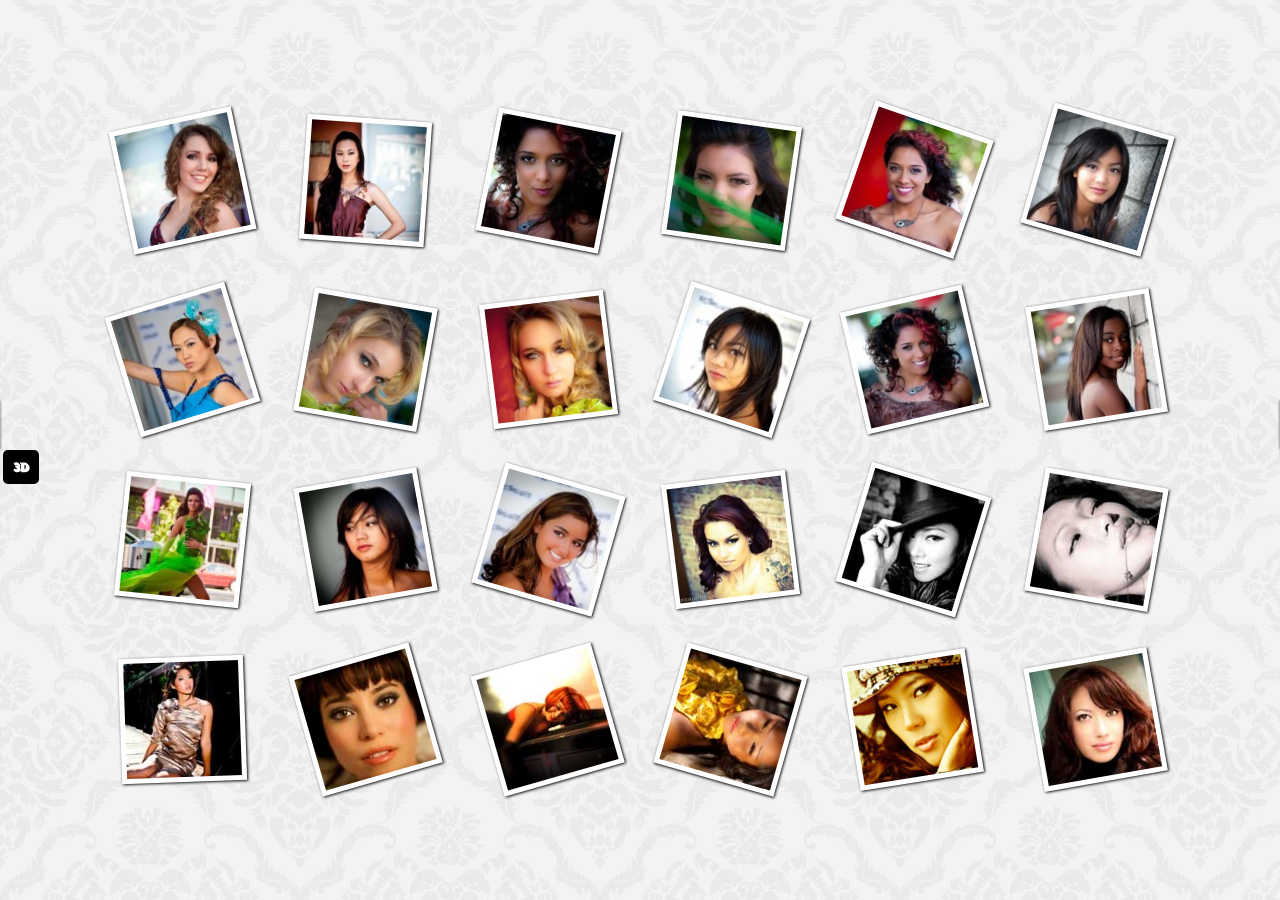
<file: index.html>
<!DOCTYPE html PUBLIC "-//W3C//DTD XHTML 1.0 Strict//EN" "http://www.w3.org/TR/xhtml1/DTD/xhtml1-strict.dtd">
<html>
    <head>
        <title>我的相册</title>
        <meta http-equiv="Content-Type" content="text/html; charset=UTF-8"/>
        
        <meta content="width=device-width, initial-scale=1.0, maximum-scale=1.0, user-scalable=0" name="viewport" />
	    <meta content="yes" name="apple-mobile-web-app-capable">
	    <meta content="black" name="apple-mobile-web-app-status-bar-style">
	    <meta content="telephone=no" name="format-detection">
	    <meta content="yes" name="apple-touch-fullscreen">
		<link rel="stylesheet" href="css/common.css" />
        <link rel="stylesheet" href="css/albumPc.css" type="text/css" media="screen"/>
        <link rel="stylesheet" href="css/index.css" />
		<script src="js/cufon-yui.js" type="text/javascript"></script>
		<script src="js/ChunkFive_400.font.js" type="text/javascript"></script>
		<script type="text/javascript">
			Cufon.replace('h1',{ textShadow: '1px 1px #fff'});
			Cufon.replace('.description',{ textShadow: '1px 1px #fff'});
			Cufon.replace('a',{ textShadow: '1px 1px #fff', hover : true});
		</script>
       
    </head>

    <body>
		<div id="im_wrapper" class="im_wrapper">
			<div style="background-position:0px 0px;"><img src="images/thumbs/1.jpg" alt="" /></div>
			<div style="background-position:-125px 0px;"><img src="images/thumbs/2.jpg" alt="" /></div>
			<div style="background-position:-250px 0px;"><img src="images/thumbs/3.jpg" alt="" /></div>
			<div style="background-position:-375px 0px;"><img src="images/thumbs/4.jpg" alt="" /></div>
			<div style="background-position:-500px 0px;"><img src="images/thumbs/5.jpg" alt="" /></div>
			<div style="background-position:-625px 0px;"><img src="images/thumbs/6.jpg" alt="" /></div>

			<div style="background-position:0px -125px;"><img src="images/thumbs/7.jpg" alt="" /></div>
			<div style="background-position:-125px -125px;"><img src="images/thumbs/8.jpg" alt="" /></div>
			<div style="background-position:-250px -125px;"><img src="images/thumbs/9.jpg" alt="" /></div>
			<div style="background-position:-375px -125px;"><img src="images/thumbs/10.jpg" alt="" /></div>
			<div style="background-position:-500px -125px;"><img src="images/thumbs/11.jpg" alt="" /></div>
			<div style="background-position:-625px -125px;"><img src="images/thumbs/12.jpg" alt="" /></div>

			<div style="background-position:0px -250px;"><img src="images/thumbs/13.jpg" alt="" /></div>
			<div style="background-position:-125px -250px;"><img src="images/thumbs/14.jpg" alt="" /></div>
			<div style="background-position:-250px -250px;"><img src="images/thumbs/15.jpg" alt="" /></div>
			<div style="background-position:-375px -250px;"><img src="images/thumbs/16.jpg" alt="" /></div>
			<div style="background-position:-500px -250px;"><img src="images/thumbs/17.jpg" alt="" /></div>
			<div style="background-position:-625px -250px;"><img src="images/thumbs/18.jpg" alt="" /></div>

			<div style="background-position:0px -375px;"><img src="images/thumbs/19.jpg" alt="" /></div>
			<div style="background-position:-125px -375px;"><img src="images/thumbs/20.jpg" alt="" /></div>
			<div style="background-position:-250px -375px;"><img src="images/thumbs/21.jpg" alt="" /></div>
			<div style="background-position:-375px -375px;"><img src="images/thumbs/22.jpg" alt="" /></div>
			<div style="background-position:-500px -375px;"><img src="images/thumbs/23.jpg" alt="" /></div>
			<div style="background-position:-625px -375px;"><img src="images/thumbs/24.jpg" alt="" /></div>
		</div>
		<div id="im_loading" class="im_loading"></div>
		<div id="im_next" class="im_next"></div>
		<div id="im_prev" class="im_prev"></div>
        <div>
		</div>
		
		<a href="3Dgallery/index.html"><p class="check3D fixed">查看3D画廊</p></a>
		
		

        <!-- The JavaScript -->
        <script type="text/javascript" src="js/jquery.min.js"></script>
		<script src="js/jquery.transform-0.9.1.min.js"></script>
		<script type="text/javascript">
			(function($,sr){

				var debounce = function (func, threshold, execAsap) {
					var timeout;
					return function debounced () {
						var obj = this, args = arguments;
						function delayed () {
							if (!execAsap)
								func.apply(obj, args);
							timeout = null;
						};
						if (timeout)
							clearTimeout(timeout);
						else if (execAsap)
							func.apply(obj, args);
						timeout = setTimeout(delayed, threshold || 100);
					};
				}
				//smartresize
				jQuery.fn[sr] = function(fn){  return fn ? this.bind('resize', debounce(fn)) : this.trigger(sr); };
			})(jQuery,'smartresize');
		</script>
        <script type="text/javascript">	
            $(function() {
				//check if the user made the
				//mistake to open it with IE
				var ie 			= false;
				if ($.browser.msie)
					ie = true;
				//flag to control the click event
				var flg_click	= true;
				//the wrapper
                var $im_wrapper	= $('#im_wrapper');
				//the thumbs
				var $thumbs		= $im_wrapper.children('div');
				//all the images
				var $thumb_imgs = $thumbs.find('img');
				//number of images
				var nmb_thumbs	= $thumbs.length;
				//image loading status
				var $im_loading	= $('#im_loading');
				//the next and previous buttons
				var $im_next	= $('#im_next');
				var $im_prev	= $('#im_prev');
				//number of thumbs per line
				var per_line	= 6;
				//number of thumbs per column
				var per_col		= Math.ceil(nmb_thumbs/per_line)
				//index of the current thumb
				var current		= -1;
				//mode = grid | single
				var mode		= 'grid';
				//an array with the positions of the thumbs
				//we will use it for the navigation in single mode
				var positionsArray = [];
				for(var i = 0; i < nmb_thumbs; ++i)
					positionsArray[i]=i;
				
				
				//preload all the images
				$im_loading.show();
				var loaded		= 0;
				$thumb_imgs.each(function(){
					var $this = $(this);
					$('<img/>').load(function(){
						++loaded;
						if(loaded == nmb_thumbs*2)
							start();
					}).attr('src',$this.attr('src'));
					$('<img/>').load(function(){
						++loaded;
						if(loaded == nmb_thumbs*2)
							start();
					}).attr('src',$this.attr('src').replace('/thumbs',''));
				});
				
				//starts the animation
				function start(){
					$im_loading.hide();
					//disperse the thumbs in a grid
					disperse();
				}
				
				//disperses the thumbs in a grid based on windows dimentions
				function disperse(){
					if(!flg_click) return;
					setflag();
					mode			= 'grid';
					//center point for first thumb along the width of the window
					var spaces_w 	= $(window).width()/(per_line + 1);
					//center point for first thumb along the height of the window
					var spaces_h 	= $(window).height()/(per_col + 1);
					//let's disperse the thumbs equally on the page
					$thumbs.each(function(i){
						var $thumb 	= $(this);
						//calculate left and top for each thumb,
						//considering how many we want per line
						var left	= spaces_w*((i%per_line)+1) - $thumb.width()/2;
						var top		= spaces_h*(Math.ceil((i+1)/per_line)) - $thumb.height()/2;
						//lets give a random degree to each thumb
						var r 		= Math.floor(Math.random()*41)-20;
						/*
						now we animate the thumb to its final positions;
						we also fade in its image, animate it to 115x115,
						and remove any background image	of the thumb - this
						is not relevant for the first time we call disperse,
						but when changing from single to grid mode
						 */
						if(ie)
							var param = {
								'left'		: left + 'px',
								'top'		: top + 'px'
							};
						else
							var param = {
								'left'		: left + 'px',
								'top'		: top + 'px',
								'rotate'	: r + 'deg'
							};
						$thumb.stop()
						.animate(param,700,function(){
							if(i==nmb_thumbs-1)
								setflag();
						})
						.find('img')
						.fadeIn(700,function(){
							$thumb.css({
								'background-image'	: 'none'
							});
							$(this).animate({
								'width'		: '115px',
								'height'	: '115px',
								'marginTop'	: '5px',
								'marginLeft': '5px'
							},150);
						});
					});
				}
				
				//controls if we can click on the thumbs or not
				//if theres an animation in progress
				//we don't want the user to be able to click
				function setflag(){
					flg_click = !flg_click
				}
				
				/*
				when we click on a thumb, we want to merge them
				and show the full image that was clicked.
				we need to animate the thumbs positions in order
				to center the final image in the screen. The
				image itself is the background image that each thumb
				will have (different background positions)
				If we are currently seeing the single image,
				then we want to disperse the thumbs again,
				and with this, showing the thumbs images.
				 */
				$thumbs.bind('click',function(){
					if(!flg_click) return;
					setflag();
					
					var $this 		= $(this);
					current 		= $this.index();
					
					if(mode	== 'grid'){
						mode			= 'single';
						//the source of the full image
						var image_src	= $this.find('img').attr('src').replace('/thumbs','');
						
						$thumbs.each(function(i){
							var $thumb 	= $(this);
							var $image 	= $thumb.find('img');
							//first we animate the thumb image
							//to fill the thumbs dimentions
							$image.stop().animate({
								'width'		: '100%',
								'height'	: '100%',
								'marginTop'	: '0px',
								'marginLeft': '0px'
							},150,function(){
								//calculate the dimentions of the full image
								var f_w	= per_line * 125;
								var f_h	= per_col * 125;
								var f_l = $(window).width()/2 - f_w/2
								var f_t = $(window).height()/2 - f_h/2
								/*
								set the background image for the thumb
								and animate the thumbs postions and rotation
								 */
								if(ie)
									var param = {
										'left'	: f_l + (i%per_line)*125 + 'px',
										'top'	: f_t + Math.floor(i/per_line)*125 + 'px'
									};
								else
									var param = {
										'rotate': '0deg',
										'left'	: f_l + (i%per_line)*125 + 'px',
										'top'	: f_t + Math.floor(i/per_line)*125 + 'px'
									};
								$thumb.css({
									'background-image'	: 'url('+image_src+')'
								}).stop()
								.animate(param,1200,function(){
									//insert navigation for the single mode
									if(i==nmb_thumbs-1){
										addNavigation();
										setflag();
									}
								});
								//fade out the thumb's image
								$image.fadeOut(700);
							});
						});
					}
					else{
						setflag();
						//remove navigation
						removeNavigation();
						//if we are on single mode then disperse the thumbs
						disperse();
					}
				});
				
				//removes the navigation buttons
				function removeNavigation(){
					$im_next.stop().animate({'right':'-50px'},300);
					$im_prev.stop().animate({'left':'-50px'},300);
				}
				
				//add the navigation buttons
				function addNavigation(){
					$im_next.stop().animate({'right':'0px'},300);
					$im_prev.stop().animate({'left':'0px'},300);
				}
				
				//User clicks next button (single mode)
				$im_next.bind('click',function(){
					if(!flg_click) return;
					setflag();
					
					++current;
					var $next_thumb	= $im_wrapper.children('div:nth-child('+(current+1)+')');
					if($next_thumb.length>0){
						var image_src	= $next_thumb.find('img').attr('src').replace('/thumbs','');
						var arr 		= Array.shuffle(positionsArray.slice(0));
						$thumbs.each(function(i){
							//we want to change each divs background image
							//on a different point of time
							var t = $(this);
							setTimeout(function(){
								t.css({
									'background-image'	: 'url('+image_src+')'
								});
								if(i == nmb_thumbs-1)
									setflag();
							},arr.shift()*20);
						});
					}
					else{
						setflag();
						--current;
						return;
					}
				});
				
				//User clicks prev button (single mode)
				$im_prev.bind('click',function(){
					if(!flg_click) return;
					setflag();
					--current;
					var $prev_thumb	= $im_wrapper.children('div:nth-child('+(current+1)+')');
					if($prev_thumb.length>0){
						var image_src	= $prev_thumb.find('img').attr('src').replace('/thumbs','');
						var arr 		= Array.shuffle(positionsArray.slice(0));
						$thumbs.each(function(i){
							var t = $(this);
							setTimeout(function(){
								t.css({
									'background-image'	: 'url('+image_src+')'
								});
								if(i == nmb_thumbs-1)
									setflag();
							},arr.shift()*20);
						});
					}
					else{
						setflag();
						++current;
						return;
					}
				});
				
				//on windows resize call the disperse function
				$(window).smartresize(function(){
					removeNavigation()
					disperse();
				});
				
				//function to shuffle an array
				Array.shuffle = function( array ){
					for(
					var j, x, i = array.length; i;
					j = parseInt(Math.random() * i),
					x = array[--i], array[i] = array[j], array[j] = x
				);
					return array;
				};
            });
        </script>
    </body>
</html>
</file>
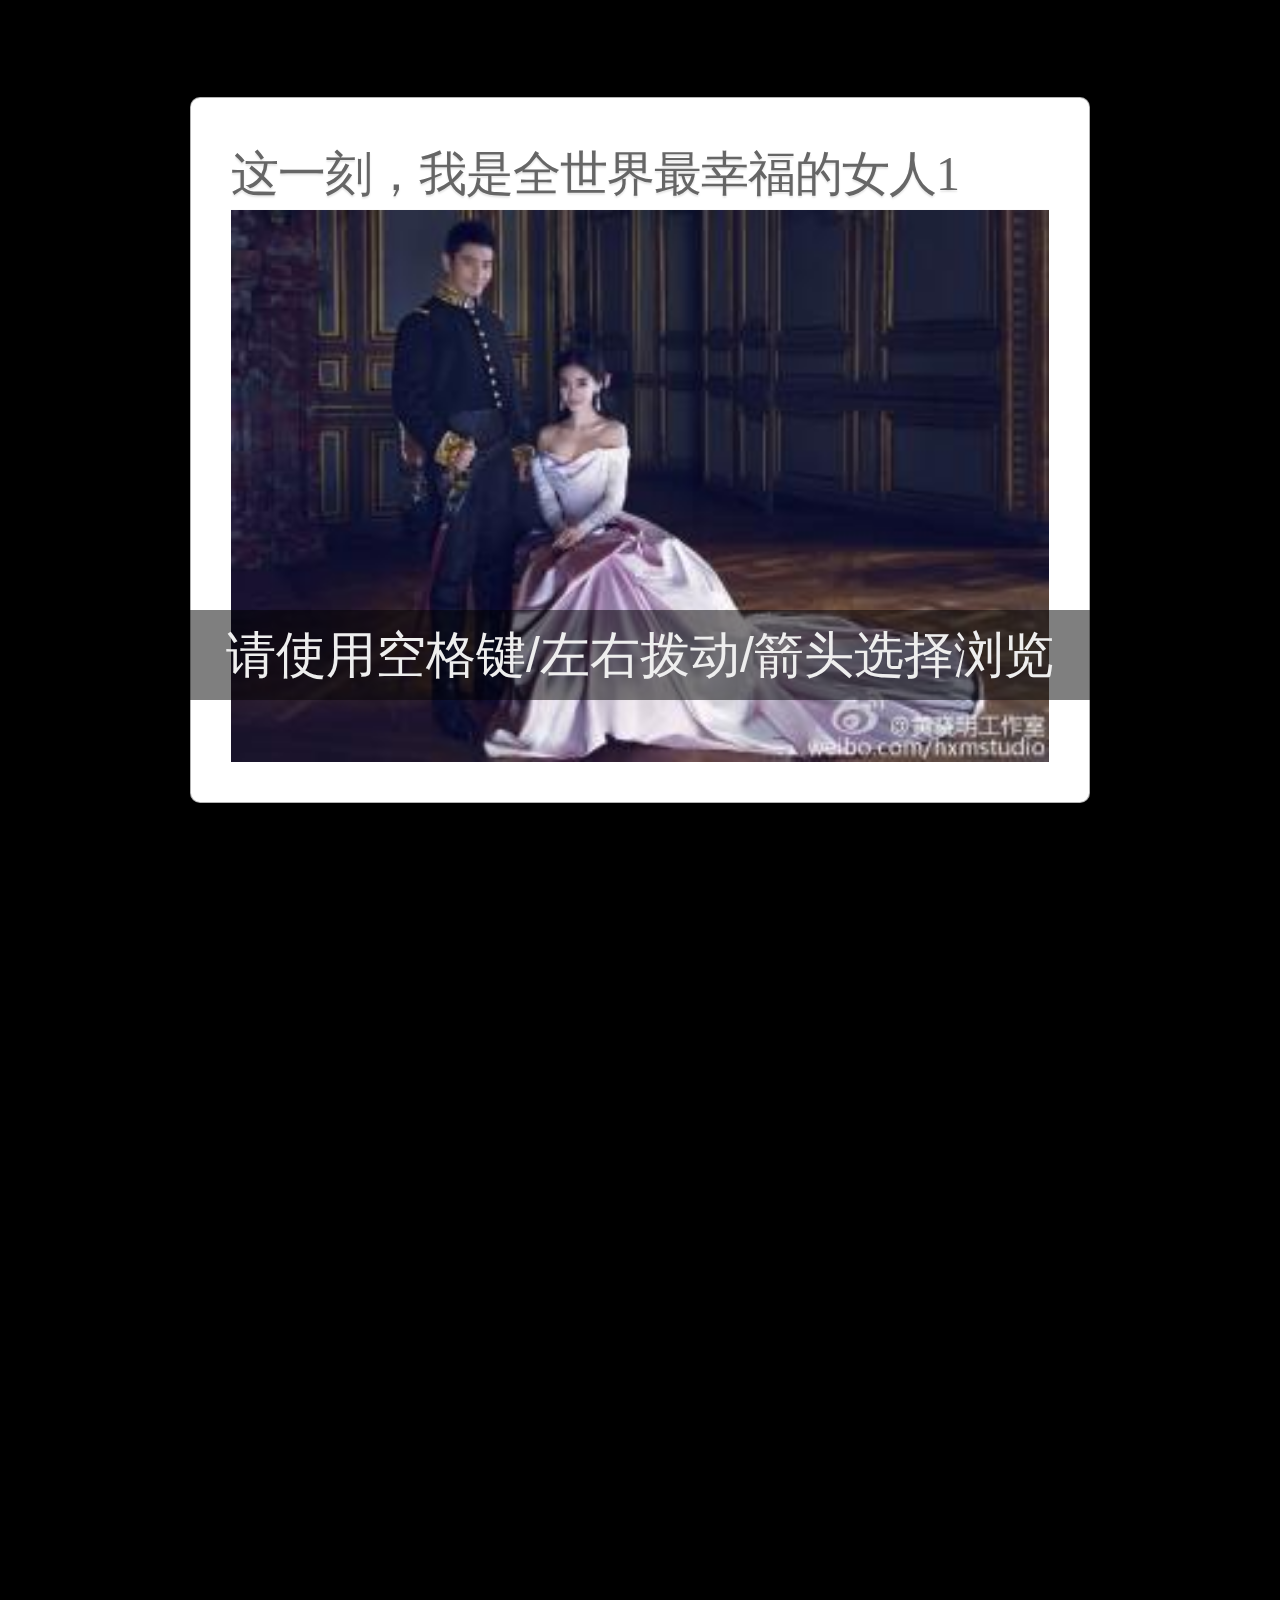
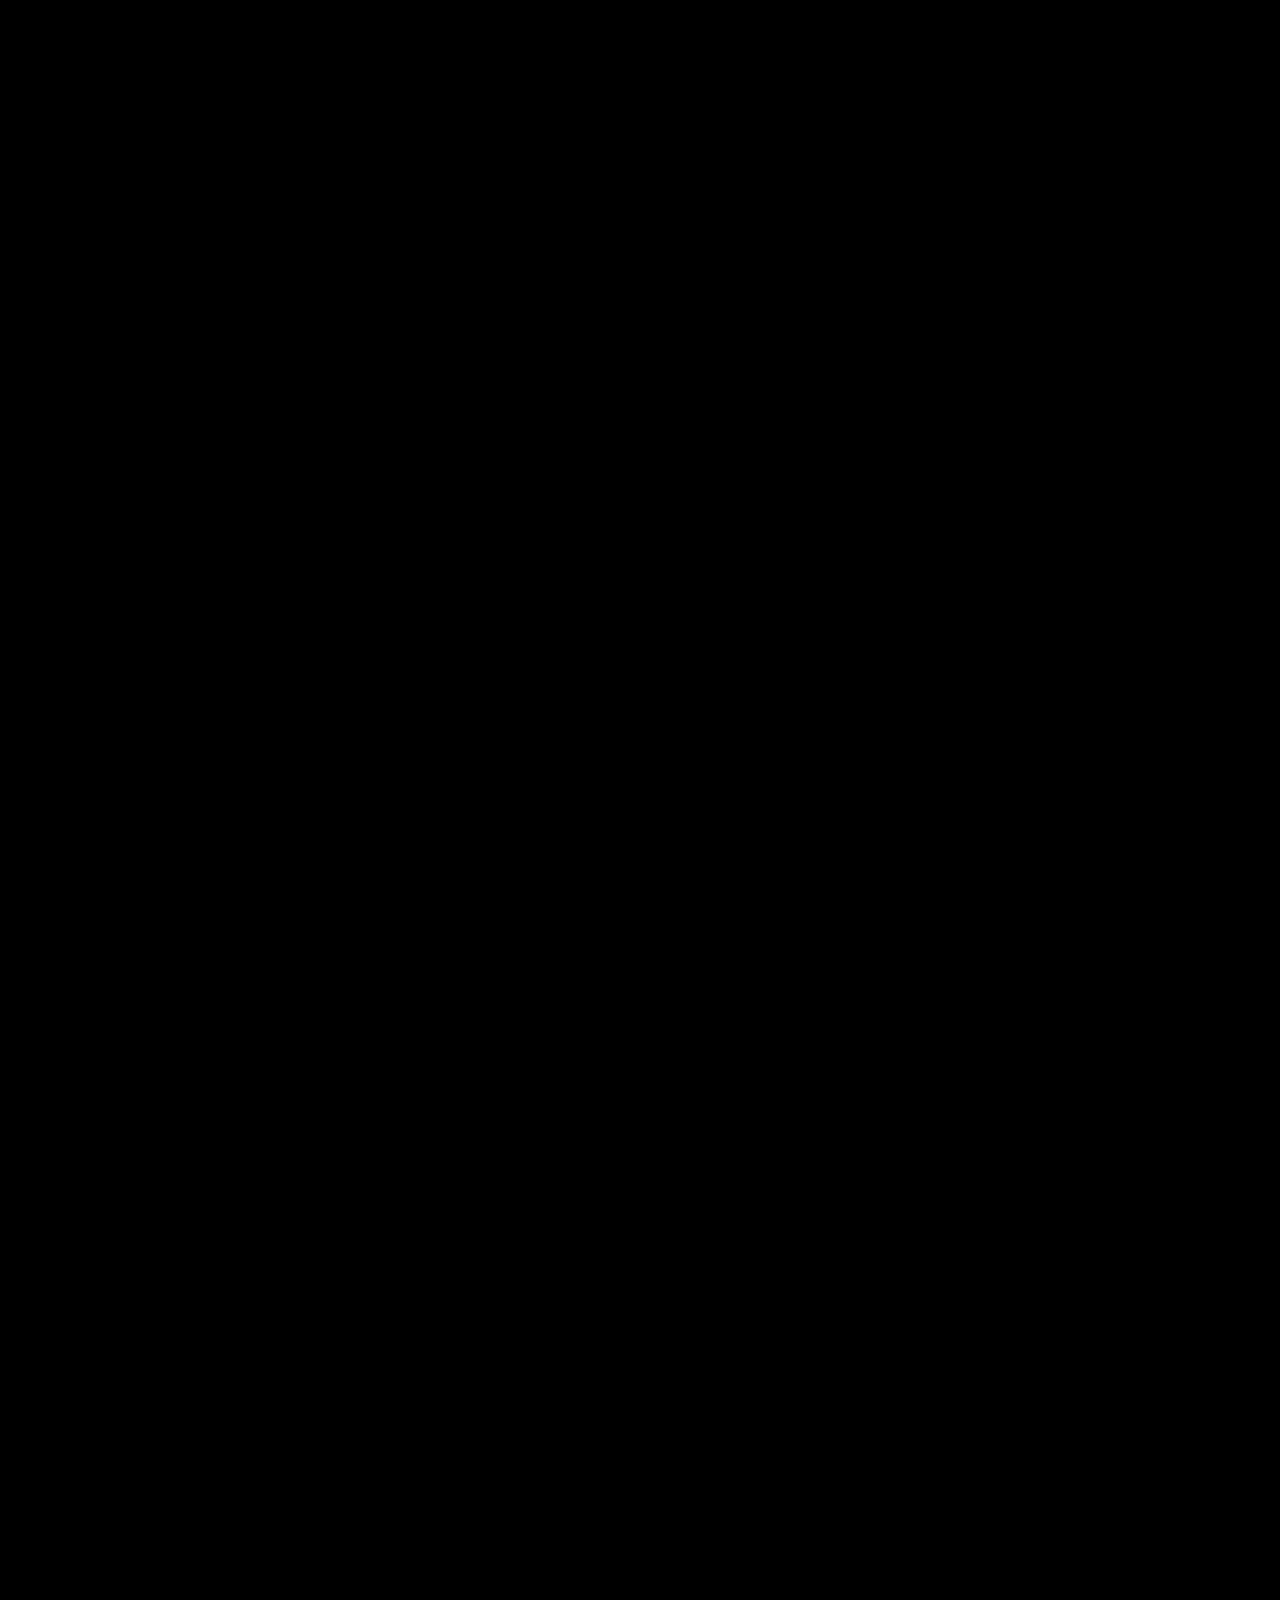
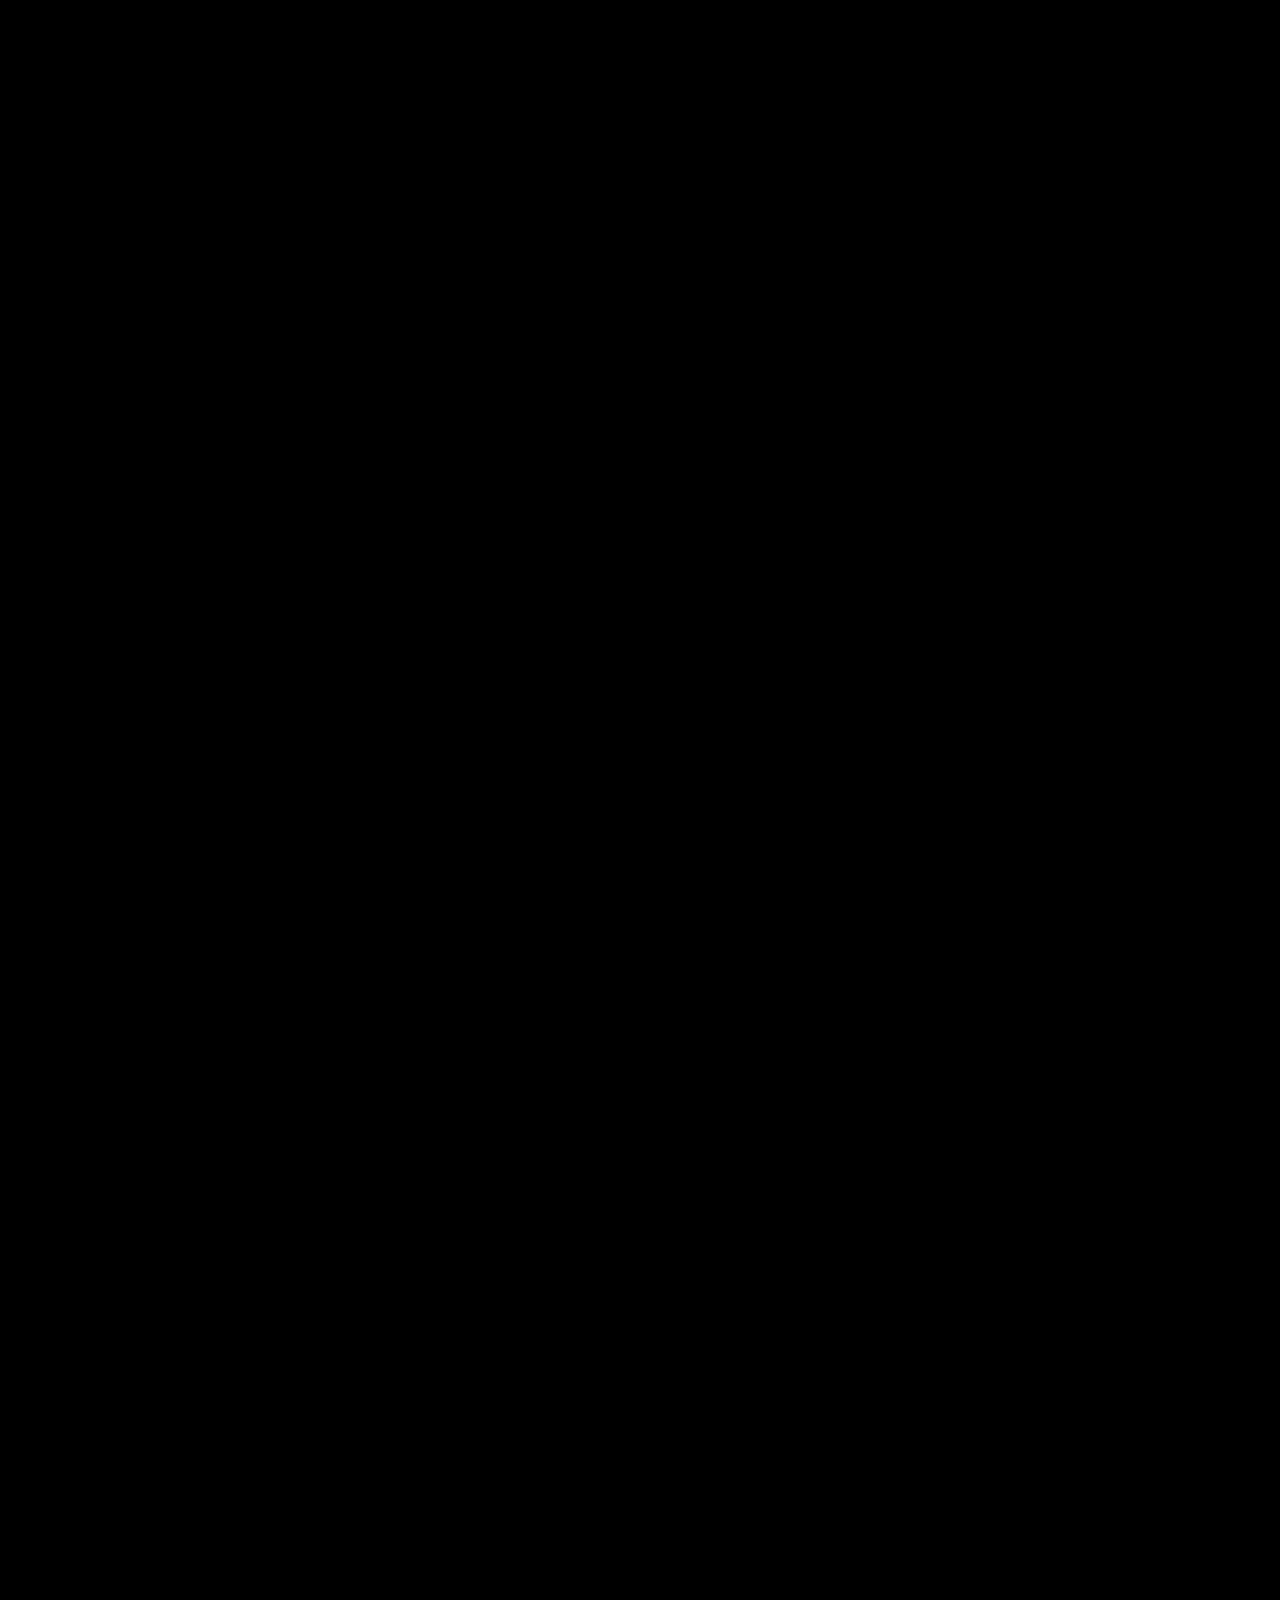
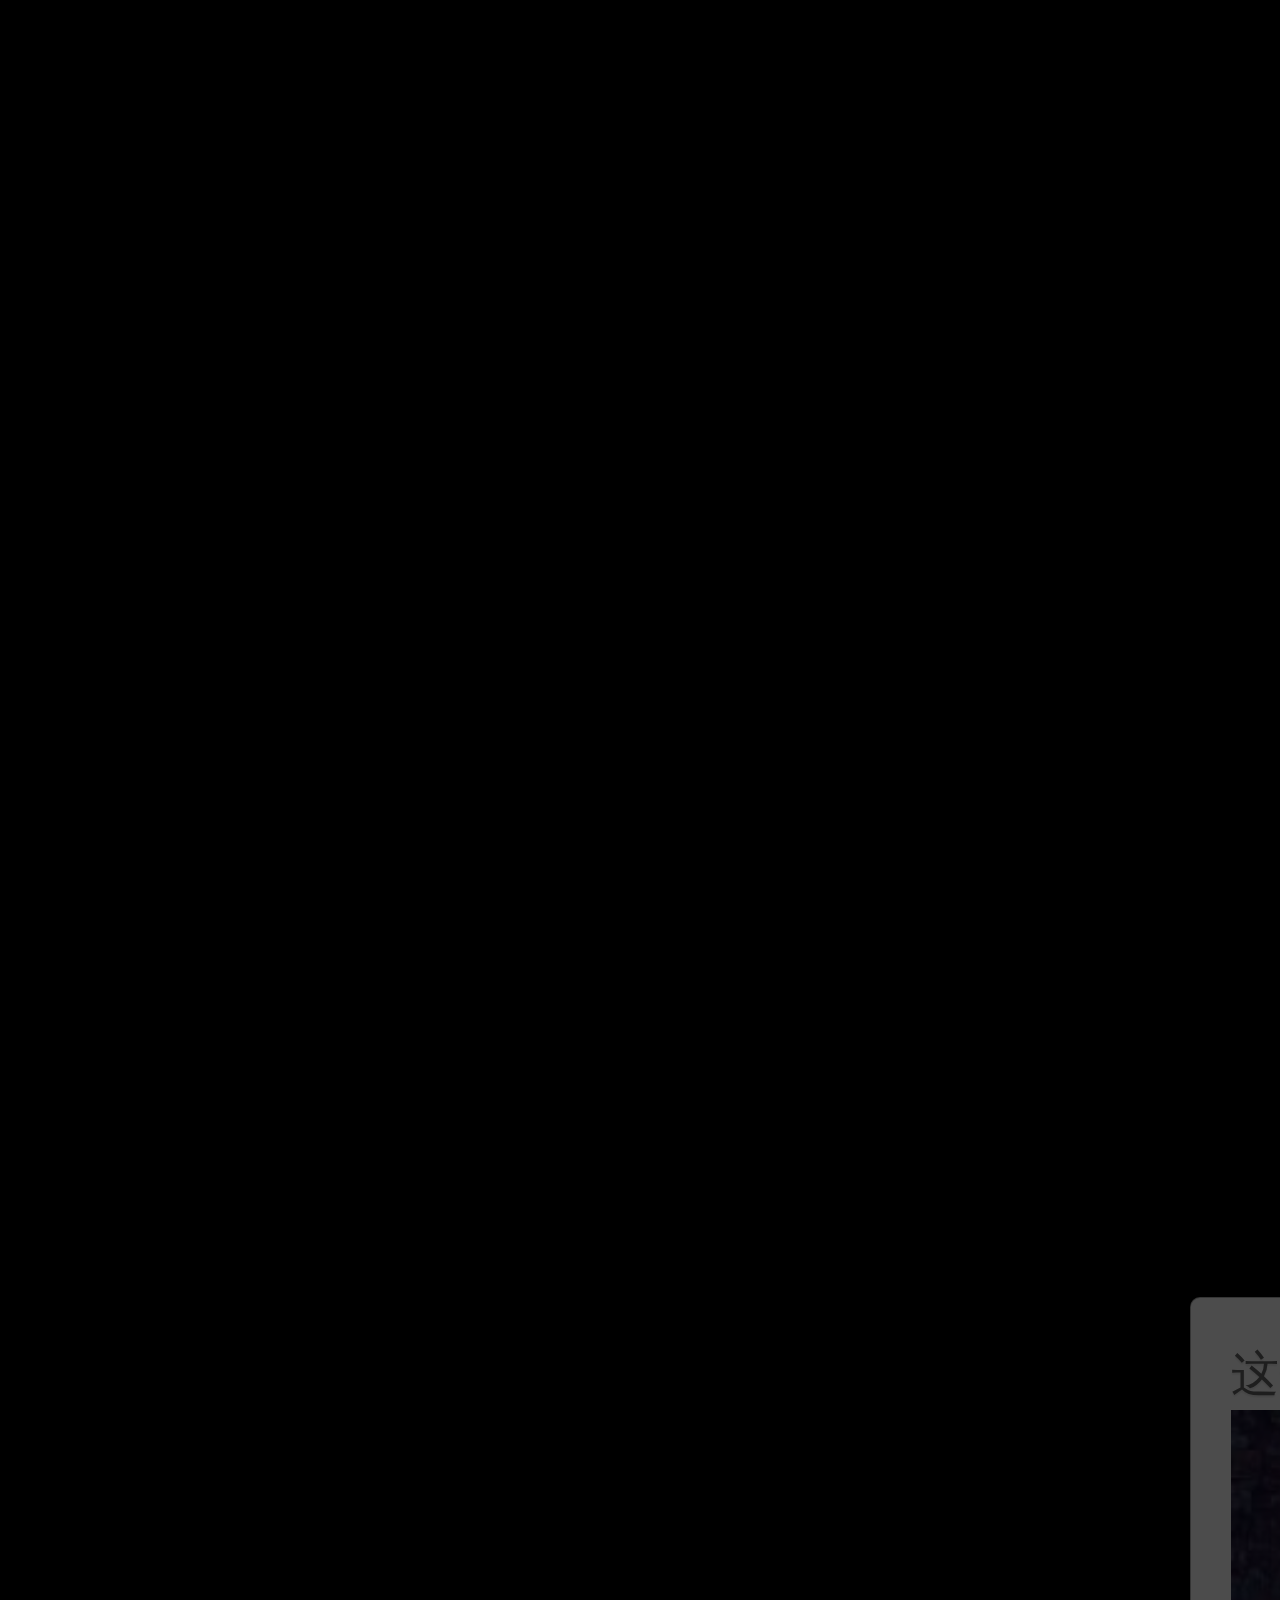
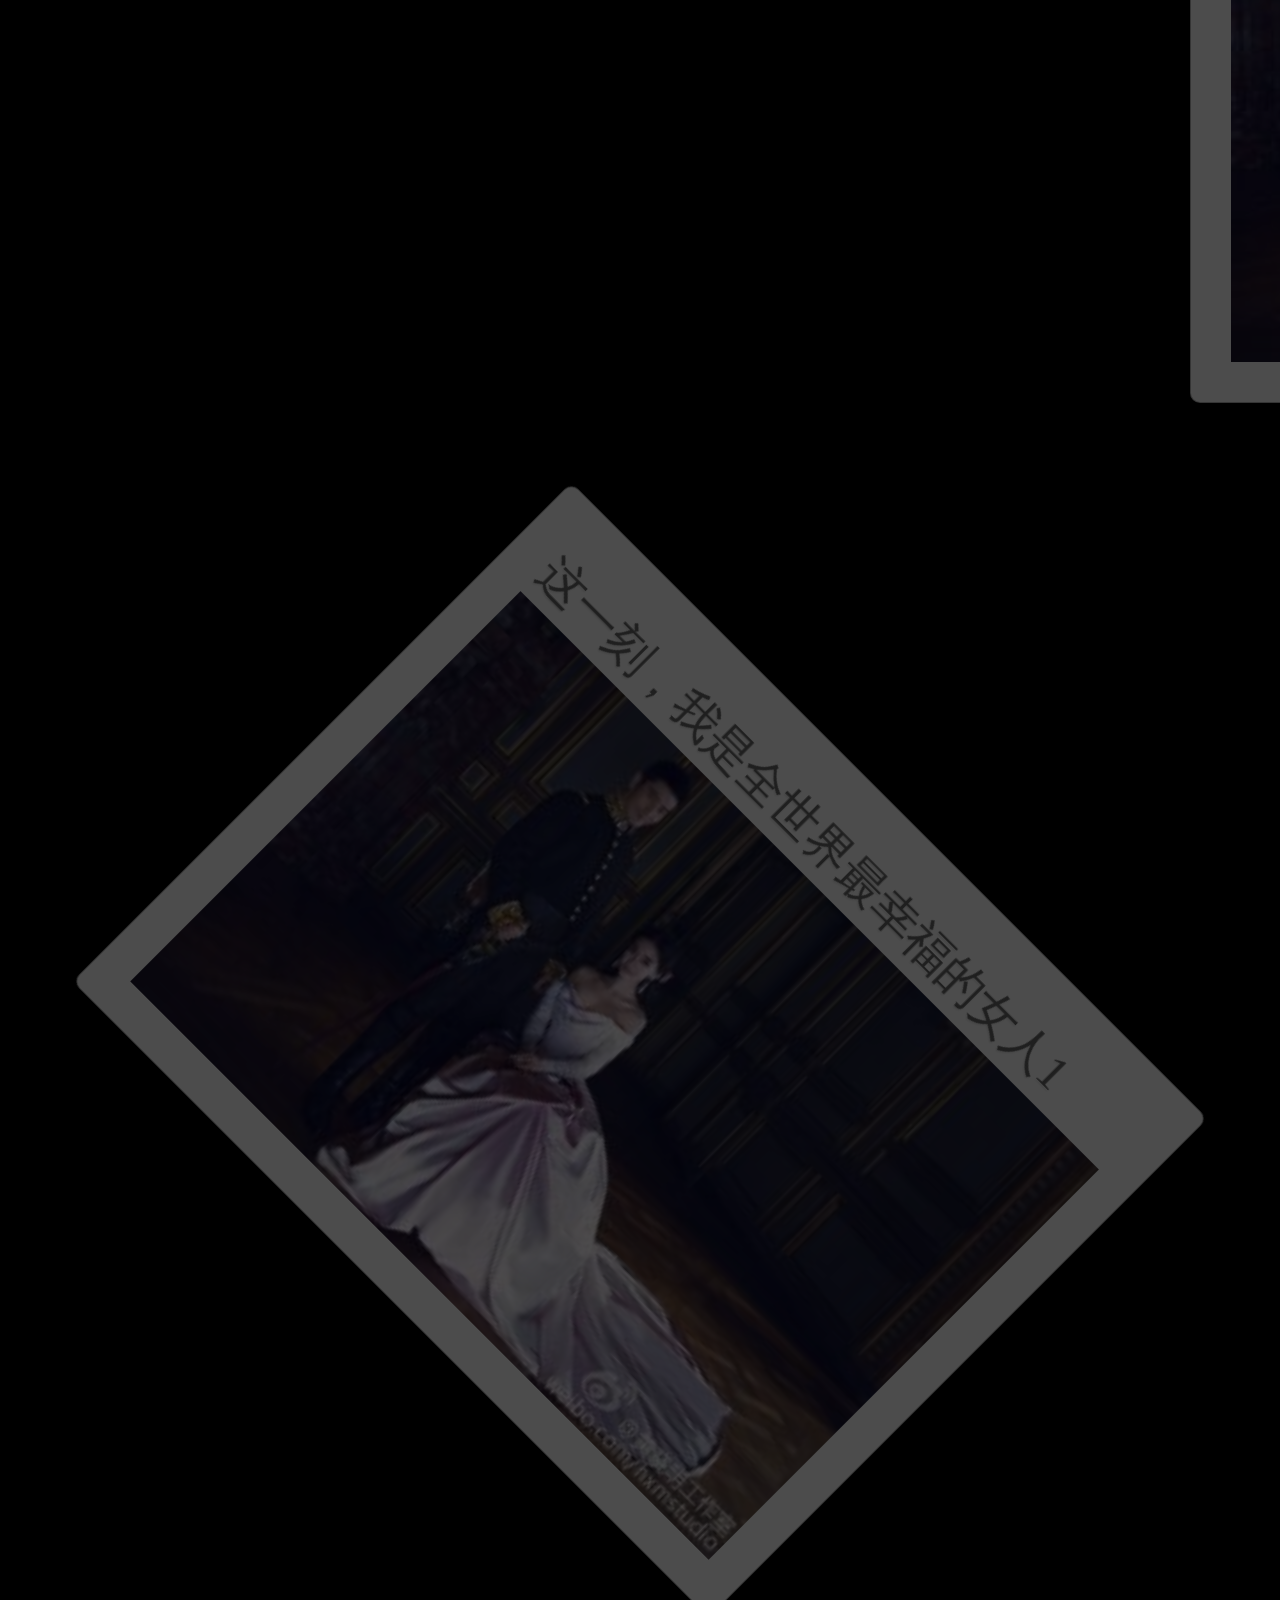
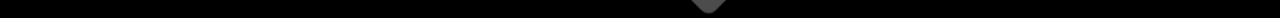
<file: albumn/index.html>
<!doctype html>


<html lang="en">
<head>
    <meta charset="utf-8" />
    <meta name="viewport" content="width=1024" />
    <meta name="apple-mobile-web-app-capable" content="yes" />
    <title>impress.js | presentation tool based on the power of CSS3 transforms and transitions in modern browsers | by Bartek Szopka @bartaz</title>
    
    <meta name="description" content="impress.js is a presentation tool based on the power of CSS3 transforms and transitions in modern browsers and inspired by the idea behind prezi.com." />
    <meta name="author" content="Bartek Szopka" />
 
 
   <link rel="stylesheet" href="css/common.css" />
    <link rel="stylesheet" href="css/index.css" />
    <link href="css/impress-demo.css" rel="stylesheet" />
    
    <link rel="shortcut icon" href="favicon.png" />
    <link rel="apple-touch-icon" href="apple-touch-icon.png" />
</head>

 

<body>
<div class="impress-not-supported">
 

 
<div class="fallback-message f24">
    <p>您的浏览器不支持 <b>最新的炫酷效果</b> </p>
    <p>为了您有更好的用户体验，请使用<b>谷歌浏览器</b>, <b>苹果浏览器</b> 或者<b>火狐浏览器</b></p>
     
</div>

<div id="impress">
	
  <div id="bored" class="step albumnBox" data-x = "0" data-y="0"    > 
  		<q>这一刻，我是全世界最幸福的女人1</q>
         <img src="images/3.jpg" />
  </div>
   <div   class="step albumnBox"  data-x = "1000" data-y="-1000" data-rotate-x="45"> 
  		<q>这一刻，我是全世界最幸福的女人1</q>
         <img src="images/3.jpg" />
  </div>
  <div   class="step albumnBox"  data-x = "2000" data-y="-2000" > 
  		<q>这一刻，我是全世界最幸福的女人1</q>
         <img src="images/3.jpg" />
  </div>
  <div   class="step albumnBox"  data-x = "3000" data-y="-2000" data-rotate-y="45" > 
  		<q>这一刻，我是全世界最幸福的女人1</q>
         <img src="images/3.jpg" />
  </div>
   <div   class="step albumnBox"  data-x = "4000" data-y="-1000" > 
  		<q>这一刻，我是全世界最幸福的女人1</q>
         <img src="images/3.jpg" />
  </div>
  <div class="step albumnBox"  data-x = "5000" data-y="0" data-z="1000" > 
  		<q>这一刻，我是全世界最幸福的女人1</q>
         <img src="images/3.jpg" />
  </div>
   <div   class="step albumnBox"  data-x = "6000" data-y="1000"  > 
  		<q>这一刻，我是全世界最幸福的女人1</q>
         <img src="images/3.jpg" />
  </div>
  <div   class="step albumnBox"  data-x = "5000" data-y="2000" data-x="90"> 
  		<q>这一刻，我是全世界最幸福的女人1</q>
         <img src="images/3.jpg" />
  </div>
  <div   class="step albumnBox"  data-x = "4000" data-y="3000" > 
  		<q>这一刻，我是全世界最幸福的女人1</q>
         <img src="images/3.jpg" />
  </div>
    <div   class="step albumnBox"  data-x = "3000" data-y="4000" data-x="-45" > 
  		<q>这一刻，我是全世界最幸福的女人1</q>
         <img src="images/3.jpg" />
  </div>
  <div   class="step albumnBox"  data-x = "2000" data-y="5000" data-z="3000"> 
  		<q>这一刻，我是全世界最幸福的女人1</q>
         <img src="images/3.jpg" />
  </div>
  <div   class="step albumnBox"  data-x = "1000" data-y="6000" data-y="-45"> 
  		<q>这一刻，我是全世界最幸福的女人1</q>
         <img src="images/3.jpg" />
  </div>
  <div   class="step albumnBox"  data-x = "0" data-y="7000" data-rotate-z="45" > 
  		<q>这一刻，我是全世界最幸福的女人1</q>
         <img src="images/3.jpg" />
  </div>
 
 <!--左边部分-->
   <div   class="step albumnBox"  data-x = "-1000" data-y="6000" data-z="200" > 
  		<q>这一刻，我是全世界最幸福的女人1</q>
         <img src="images/3.jpg" />
  </div>
 <div   class="step albumnBox"  data-x = "-2000" data-y="5000" > 
  		<q>这一刻，我是全世界最幸福的女人1</q>
         <img src="images/3.jpg" />
  </div>
  
   <div   class="step albumnBox"  data-x = "-3000" data-y="4000" data-z="400"  data-rotate="45"> 
  		<q>这一刻，我是全世界最幸福的女人1</q>
         <img src="images/3.jpg" />
  </div>
  <div   class="step albumnBox"  data-x = "-4000" data-y="3000" data-z="400"  data-rotate="90" > 
  		<q>这一刻，我是全世界最幸福的女人1</q>
         <img src="images/3.jpg" />
  </div>
  
   <div   class="step albumnBox"  data-x = "-5000" data-y="2000" data-z="400"  data-rotate="90" > 
  		<q>这一刻，我是全世界最幸福的女人1</q>
         <img src="images/3.jpg" />
  </div>
  <div   class="step albumnBox"  data-x = "-6000" data-y="1000" data-z="400" data-rotate-x="-45" > 
  		<q>这一刻，我是全世界最幸福的女人1</q>
         <img src="images/3.jpg" />
  </div>
    <div class="step albumnBox"  data-x = "-5000" data-y="0" data-rotate-y ="45" > 
  		<q>这一刻，我是全世界最幸福的女人1</q>
         <img src="images/3.jpg" />
  </div>
  
    <div   class="step albumnBox"  data-x = "-4000" data-y="-1000" data-z = "600" data-rotate-x="45" > 
  		<q>这一刻，我是全世界最幸福的女人1</q>
         <img src="images/3.jpg" />
  </div>
  <div   class="step albumnBox"  data-x = "-3000" data-y="-2000" data-z = "800" data-rotate-x="45"> 
  		<q>这一刻，我是全世界最幸福的女人1</q>
         <img src="images/3.jpg" />
  </div>
   <div   class="step albumnBox"  data-x = "-2000" data-y="-2000" data-z = "600" data-rotate-x="-45" > 
  		<q>这一刻，我是全世界最幸福的女人1</q>
         <img src="images/3.jpg" />
  </div>
  
  <div   class="step albumnBox"  data-x = "-1000" data-y="-1000" > 
  		<q>这一刻，我是全世界最幸福的女人1</q>
         <img src="images/3.jpg" />
  </div>
  
 
        
    
    <div id="overview" class="step" data-x="0" data-y="3000" data-scale="20">
    </div>

</div> 
<div class="hint">
    <p>请使用空格键/左右拨动/箭头选择浏览</p>
</div>
<script>
if ("ontouchstart" in document.documentElement) { 
    document.querySelector(".hint").innerHTML = "<p>点击屏幕左右两侧浏览</p>";
}
</script>


<script src="js/impress.js"></script>
<script>impress().init();</script>


</div>
</body>
</html>

<!--
    
    Now you know more or less everything you need to build your first impress.js presentation, but before
    you start...
    
    Oh, you've already cloned the code from GitHub?
    
    You have it open in text editor?
    
    Stop right there!
    
    That's not how you create awesome presentations. This is only a code. Implementation of the idea that
    first needs to grow in your mind.
    
    So if you want to build great presentation take a pencil and piece of paper. And turn off the computer.
    
    Sketch, draw and write. Brainstorm your ideas on a paper. Try to build a mind-map of what you'd like
    to present. It will get you closer and closer to the layout you'll build later with impress.js.
    
    Get back to the code only when you have your presentation ready on a paper. It doesn't make sense to do
    it earlier, because you'll only waste your time fighting with positioning of useless points.
    
    If you think I'm crazy, please put your hands on a book called "Presentation Zen". It's all about 
    creating awesome and engaging presentations.
    
    Think about it. 'Cause impress.js may not help you, if you have nothing interesting to say.
    
-->

<!--
    
    Are you still reading this?
    
    For real?
    
    I'm impressed! Feel free to let me know that you got that far (I'm @bartaz on Twitter), 'cause I'd like
    to congratulate you personally :)
    
    But you don't have to do it now. Take my advice and take some time off. Make yourself a cup of coffee, tea,
    or anything you like to drink. And raise a glass for me ;)
    
    Cheers!
    
-->
</file>
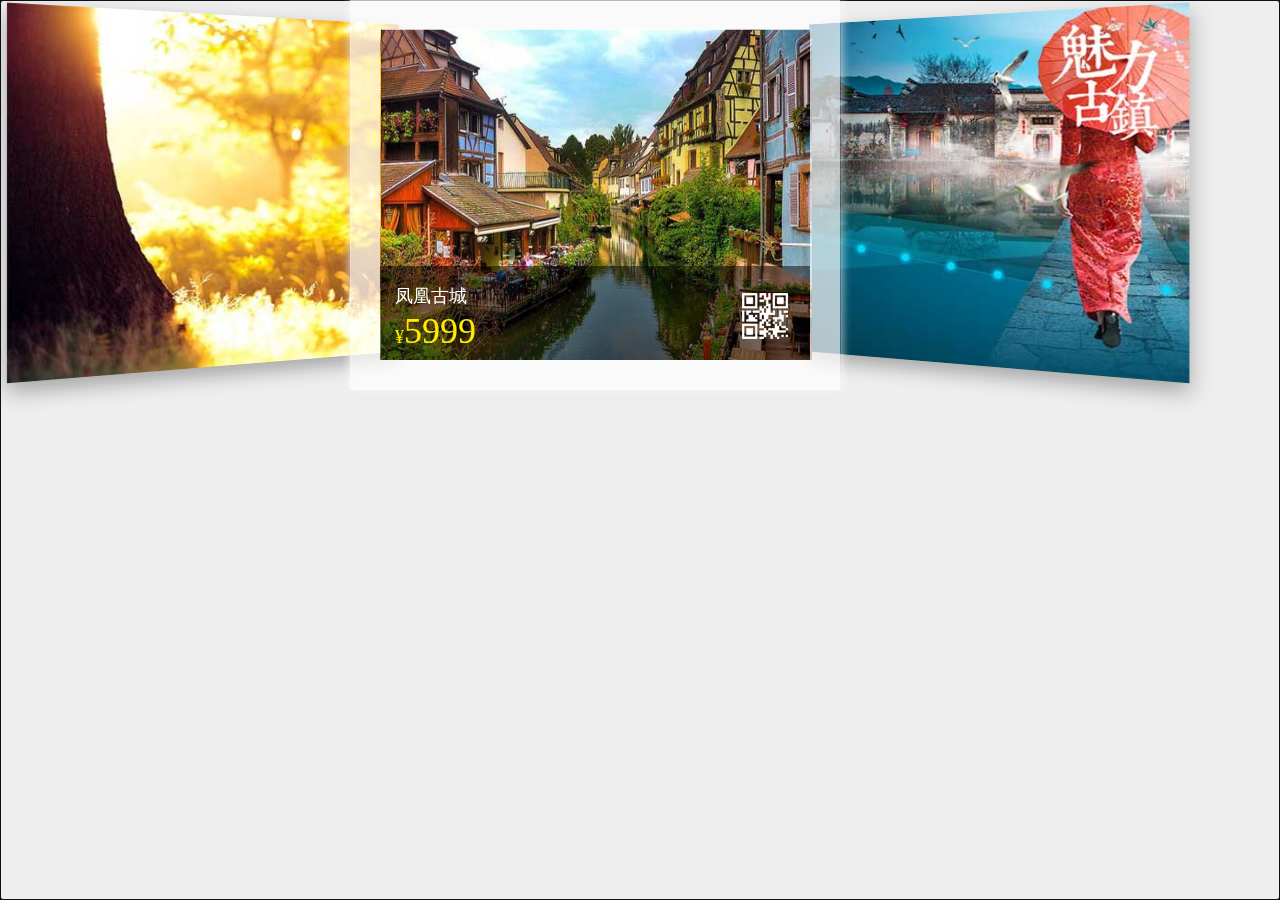
<file: plugins/3DswiperP/index.html>
<!DOCTYPE html>
<html>
<head lang="en">
<meta charset="UTF-8">
<title>jQuery手机端3D立体图片切换效果DEMO演示</title>
<link href="style/basic.css" rel="stylesheet" type="text/css">

<!--主要样式-->
<link href="style/hot.css" rel="stylesheet" type="text/css">

<script type="text/javascript" src="js/jquery.js"></script>
<script type="text/javascript" src="js/modernizr.custom.53451.js"></script>
<script type="text/javascript" src="js/jquery.gallery.js"></script>
<script type="text/javascript" src="js/jquery.mobile-1.3.2.min.js"></script>

</head>
<body>

    <!--3d相册开始-->
    <div class="hot_3dalbum">

        <div class="container">
            <section id="dgContainer" class="dg_container">
                <div class="dg_wrapper">
                    <a href="#">
                        <img src="images/1.jpg" alt="image01">
                        <!--<div></div>-->
                    </a>
                    <a href="#">
                        <img src="images/2.jpg" alt="image02">
                        <!--<div> </div>-->
                    </a>
                    <a href="#">
                        <img src="images/3.jpg" alt="image03">
                        <!--<div></div>-->
                    </a>                </div>
                <nav>
                    <span class="dg_prev">&nbsp;</span>
                    <span class="dg_next">&nbsp;</span>                </nav>
                <div class="float_layer">
                    <div class="dg_float">
                        <div class="dg_float_con">
                            <p>凤凰古城</p>

                            <p class="hot_price"><span>&yen;</span>5999</p>
                        </div>
                        <strong></strong>                    </div>
                    <div class="dg_float">
                        <div class="dg_float_con">
                            <p>江南小镇</p>

                            <p class="hot_price"><span>&yen;</span>6999</p>
                        </div>
                        <strong></strong>                    </div>
                    <div class="dg_float">
                        <div class="dg_float_con">
                            <p>落日余辉</p>

                            <p class="hot_price"><span>&yen;</span>2999</p>
                        </div>
                        <strong></strong>                    </div>
                </div>
            </section>
        </div>
    </div>
    <!--3d相册结束-->

<script type="text/javascript">

        $('#dgContainer').gallery({
            autoplay: true,
            interval: 3000
        });
</script>


</body>
</html>
</file>
<file: css/common.css>
/*初始化*/
html{overflow-y:scroll;}
body,div,dl,dt,dd,ul,li,h1,h2,h3,h4,h5,h6,p,pre,form,fieldset,legend,input,textarea,blockquote,img{padding:0;margin:0;}
   body{ font-family:sans-serif,"Helvetica Neue",Helvetica,STHeiTi;font-size: 24px;}
dl,ul,li{list-style:none;}
i {font-style: normal }
a {text-decoration: none;}
img{border:none; display:block;width:100%}
h1,h2,h3,h4,h5,h6{font-weight:normal;}
a,button,input,li,textarea,div {
   -webkit-tap-highlight-color: rgba(0,0,0,0);
   -webkit-tap-highlight-color: transparent; /* For some Androids */
}

.clearfix:after {clear: both;content: ".";visibility: hidden; display: block; height: 0; }
/*.clearfix{overflow:hidden;_zoom:1}*/
.rel {position: relative;}
.abs {position: absolute;}
.fixed {position: fixed;}
.t_c {text-align: center;}
.t_r {text-align: right;}
.t_l {text-align: left;}

.f12 {font-size:12px;}
.f13 {font-size: 13px;}
.f14 {font-size: 14px;}
.f15 {font-size: 15px;}
.f16 {font-size: 16px;}
.f18 {font-size: 18px;}
.f20 {font-size: 20px;}
.f23 {font-size: 23px;}
.f24 {font-size: 24px;}
.f27 {font-size: 27px;}
.f30 {font-size: 30px;}

/*背景颜色*/
.whitebg {background-color: #fff;}

.wrap {min-width: 320px;max-width: 920px;  }
.wid {width: 100%;}
.elipse {text-overflow: ellipsis; white-space: nowrap; overflow: hidden; }
/*多行超出省略  适用webkit内核*/
.elipse-muliline {text-overflow: ellipsis;  overflow: hidden; display: -webkit-box; -webkit-line-clamp: 2; -webkit-box-orient: vertical;}
.breakall {
   -ms-word-break: break-all;
   word-break: break-all;}
.center {margin: 0 auto;} /*水平居中*/
.centre {left: 0; right: 0; top: 0; bottom: 0; margin: auto; }  /*在绝对定位的情况下 中心*/
.fl {float: left;}
.fr {float: right;}
.fb {font-weight: bold;}
.disblock {display: block;}

.wrapper {min-width: 320px; max-width: 640px;}

/*居中距离两边10px*/
.center-10px {margin-left: 10px; margin-right: 10px;}
.center-20px {margin-left: 20px; margin-right: 20px;}

/*箭头    只设置了变形没有设置宽高、位置,根据具体情况设置*/
.arrow-down {display: block;  border-right: 1px solid #b4b4b4; border-bottom: 1px solid #b4b4b4;  transform: rotate(45deg); -webkit-transform: rotate(45deg);  -ms-transform: rotate(45deg); } 
.arrow-up {display: block;  border-right: 1px solid #b4b4b4; border-bottom: 1px solid #b4b4b4;  transform: rotate(-135deg); -webkit-transform: rotate(-135deg);  -ms-transform: rotate(-135deg);} 
.arrow-right {display: block;  border-right: 1px solid #b4b4b4; border-bottom: 1px solid #b4b4b4;  transform: rotate(-45deg); -webkit-transform: rotate(-45deg);  -ms-transform: rotate(-45deg);  }


/*勾选勾  / 需要自行设置宽高  调整位置*/
.tick {border-bottom: 2px solid #fff; border-right: 2px solid #fff;transform: rotate(45deg); -webkit-transform: rotate(45deg);-moz-transform: rotate(45deg); -ms-transform: rotate(45deg); }

/*提交按钮点击后变灰*/
p.disable {background-color: #DCDCDC !important; }
input.disable {background-color: #dcdcdc !important;}

/*针对移动端1px边框问题 weui色调*/
.border-top:before,.border-bottom:after {
   content: " ";
   position: absolute;
   left: 0;
   width: 100%;
   height: 1px;
   border-top: 1px solid #d9d9d9;
   color: #d9d9d9;
   -webkit-transform-origin: 0 0;
   transform-origin: 0 0;
   -webkit-transform: scaleY(.5);
   transform: scaleY(.5);
  }
.border-top:before {top: -1px;}
.border-bottom:after {bottom: -1px;}





   /*simply-toast*/
.alert-info{font-size:14px;}

.img-circle {border-radius: 50%;}

.hidden{display: none;}



/*滚动继续加载*/
.pageContainer{
   font-size: 0.825em;
   line-height: 1.8em;
   background-color:#fff;
   border-top:1px solid #D5D5D6;
}
.pageContainer img{
   vertical-align:middle;
   width: 1.1428em;/*32px*/
   height:1.1428em;/*32px*/
}

/*table盒子*/
.tbl-type {
   display: table;
}
.tbl-cell{
   display: table-cell;
   vertical-align: middle;
}

/*覆盖弹出框样式*/

._modalDialog .innerDiv .btnClose{
   position: relative!important;
   float: right!important;
   top:5px!important;
   right:5px!important;
   width:24px!important;
   height:24px;
   background:url("../../images/common/close2.png") no-repeat center center transparent!important;
   background-size:100%!important;
}

/**** 模式对话框 *****/
 
input[type="button"], input[type="submit"], input[type="reset"] {
   -webkit-appearance: none;
}
 

/*checkbox end*/

/*解决IOS下面点击label无法选中input*/
label > * { pointer-events: none; }
</file>
<file: css/albumPc.css>
*{
	margin:0;
	padding:0;
}
body{
	background:#f0f0f0 url(../bg.jpg) repeat top left;
	font-family:Arial, Helvetica, sans-serif;
	font-size:12px;
	color: #555;
}
h1{
	font-size:38px;
	margin:10px;
}
h1 span{
	font-size:20px;
}
.im_wrapper div{
	left:-500px;
	width:125px;
	height:125px;
	position:absolute;
	background-repeat:no-repeat;
	background-color:#fff;
	cursor:pointer;
	-moz-box-shadow:1px 1px 3px #000;
	-webkit-box-shadow:1px 1px 3px #000;
	box-shadow:1px 1px 3px #000;
}
.im_wrapper div img{
	float:left;
	width:115px;
	height:115px;
	margin:5px 0px 0px 5px;
}
.im_loading{
	display:none;
	position:fixed;
	top:50%;
	left:50%;
	margin:-35px 0px 0px -35px;
	background:#fff url(../images/loader.gif) no-repeat center center;
	width:70px;
	height:70px;
	z-index:9999;
	-moz-border-radius:10px;
	-webkit-border-radius:10px;
	border-radius:10px;
	-moz-box-shadow:1px 1px 3px #000;
	-webkit-box-shadow:1px 1px 3px #000;
	box-shadow:1px 1px 3px #000;
	opacity:0.7;
	filter:progid:DXImageTransform.Microsoft.Alpha(opacity=70);
}
.im_next,
.im_prev{
	width:50px;
	height:50px;
	position:fixed;
	bottom:50%;
	margin-top:-25px;
	cursor:pointer;
	opacity:0.7;
	z-index:1000;
	-moz-box-shadow:0px 0px 3px #000;
	-webkit-box-shadow:0px 0px 3px #000;
	box-shadow:0px 0px 3px #000;
	-moz-border-radius:2px;
	-webkit-border-radius:2px;
	border-radius:2px;
	filter:progid:DXImageTransform.Microsoft.Alpha(opacity=70);
}
.im_next:hover,
.im_prev:hover
{
	opacity:0.9;
}
.im_next{
	background:#fff url(../images/next.png) no-repeat center center;
	right:-50px; /*10 to show*/
}
.im_prev{
	background:#fff url(../images/prev.png) no-repeat center center;
	left:-50px; /*10 to show*/
}


.description{
				position:fixed;
				right:10px;
				top:10px;
				font-size:12px;
				color:#888;
			}
			span.reference{
				position:fixed;
				left:10px;
				bottom:10px;
				font-size:12px;
			}
			span.reference a{
				color:#888;
				text-transform:uppercase;
				text-decoration:none;
				padding-right:20px;
			}
			span.reference a:hover{
				color:#444;
			}
</file>
<file: css/index.css>
@media screen and (min-width:640px) {
	.mBox {display:none;}
	.pcBox {display: block;}
}

.check3D { display:block; padding: 10px; border-radius:5px; background-color: #000000; color: #fff; left: 3px; top: 50%;}
</file>
<file: albumn/css/common.css>
/*初始化*/
html{overflow-y:scroll;}
body,div,dl,dt,dd,ul,li,h1,h2,h3,h4,h5,h6,p,pre,form,fieldset,legend,input,textarea,blockquote,img{padding:0;margin:0;}
body{ font-family:sans-serif; "Helvetica Neue",Helvetica,STHeiTi,font-size: 24px;}
dl,ul,li{list-style:none;}
i {font-style: normal }
a {text-decoration: none;}
img{border:none; display:block;width:100%}
h1,h2,h3,h4,h5,h6{font-weight:normal;}
a,button,input,li,textarea,div {
   -webkit-tap-highlight-color: rgba(0,0,0,0);
   -webkit-tap-highlight-color: transparent; /* For some Androids */
}

.clearfix:after {clear: both;content: ".";visibility: hidden; display: block; height: 0; }
/*.clearfix{overflow:hidden;_zoom:1}*/
.rel {position: relative;}
.abs {position: absolute;}
.fixed {position: fixed;}
.t_c {text-align: center;}
.t_r {text-align: right;}
.t_l {text-align: left;}

/*箭头    只设置了变形没有设置宽高、位置,根据具体情况设置*/
.arrow-down {display: block;  border-right: 1px solid #b4b4b4; border-bottom: 1px solid #b4b4b4;  transform: rotate(45deg); -webkit-transform: rotate(45deg);  -ms-transform: rotate(45deg); } 
.arrow-up {display: block;  border-right: 1px solid #b4b4b4; border-bottom: 1px solid #b4b4b4;  transform: rotate(-135deg); -webkit-transform: rotate(-135deg);  -ms-transform: rotate(-135deg);} 
.arrow-right {display: block;  border-right: 1px solid #b4b4b4; border-bottom: 1px solid #b4b4b4;  transform: rotate(-45deg); -webkit-transform: rotate(-45deg);  -ms-transform: rotate(-45deg);  }

.wid {width: 100%;}
.elipse {text-overflow: ellipsis; white-space: nowrap; overflow: hidden;}

/*多行超出省略  适用webkit内核*/
.elipse-muliline {text-overflow: ellipsis;  overflow: hidden; display: -webkit-box; -webkit-line-clamp: 2; -webkit-box-orient: vertical;}

.f12 {font-size:12px;}
.f13 {font-size: 13px;}
.f14 {font-size: 14px;}
.f15 {font-size: 15px;}
.f16 {font-size: 16px;}
.f18 {font-size: 18px;}
.f20 {font-size: 20px;}
.f23 {font-size: 23px;}
.f24 {font-size: 24px;}
.f27 {font-size: 27px;}
.f30 {font-size: 30px;}
</file>
<file: albumn/css/index.css>
.leftNav {background-color: blue;  left: 20px; top: 50%; transform: translateY(-50%); -webkit-transform: translateY(-50%); border-radius: 10px;}
.leftNav div { display: block; width: 80px; padding-top: 10px; }

.albumnBox {
	display: block;
    width: 900px;
    padding: 40px 60px;

    background-color: white;
    border: 1px solid rgba(0, 0, 0, .3);
    border-radius: 10px;
    box-shadow: 0 2px 6px rgba(0, 0, 0, .1);

    color: rgb(102, 102, 102);
    text-shadow: 0 2px 2px rgba(0, 0, 0, .1);

    font-family: 'Open Sans', Arial, sans-serif;
    font-size: 30px;
    line-height: 36px;
    letter-spacing: -1px;
}
</file>
<file: albumn/css/impress-demo.css>
/*
    So you like the style of impress.js demo?
    Or maybe you are just curious how it was done?

    You couldn't find a better place to find out!

    Welcome to the stylesheet impress.js demo presentation.

    Please remember that it is not meant to be a part of impress.js and is
    not required by impress.js.
    I expect that anyone creating a presentation for impress.js would create
    their own set of styles.

    But feel free to read through it and learn how to get the most of what
    impress.js provides.

    And let me be your guide.

    Shall we begin?
*/


/*
    We start with a good ol' reset.
    That's the one by Eric Meyer http://meyerweb.com/eric/tools/css/reset/

    You can probably argue if it is needed here, or not, but for sure it
    doesn't do any harm and gives us a fresh start.
*/

html, body, div, span, applet, object, iframe,
h1, h2, h3, h4, h5, h6, p, blockquote, pre,
a, abbr, acronym, address, big, cite, code,
del, dfn, em, img, ins, kbd, q, s, samp,
small, strike, strong, sub, sup, tt, var,
b, u, i, center,
dl, dt, dd, ol, ul, li,
fieldset, form, label, legend,
table, caption, tbody, tfoot, thead, tr, th, td,
article, aside, canvas, details, embed,
figure, figcaption, footer, header, hgroup,
menu, nav, output, ruby, section, summary,
time, mark, audio, video {
    margin: 0;
    padding: 0;
    border: 0;
    font-size: 100%;
    font: inherit;
    vertical-align: baseline;
}

/* HTML5 display-role reset for older browsers */
article, aside, details, figcaption, figure,
footer, header, hgroup, menu, nav, section {
    display: block;
}
body {
    line-height: 1;
}
ol, ul {
    list-style: none;
}
blockquote, q {
    quotes: none;
}
blockquote:before, blockquote:after,
q:before, q:after {
    content: '';
    content: none;
}

table {
    border-collapse: collapse;
    border-spacing: 0;
}

/*
    Now here is when interesting things start to appear.

    We set up <body> styles with default font and nice gradient in the background.
    And yes, there is a lot of repetition there because of -prefixes but we don't
    want to leave anybody behind.
*/
body {
    font-family: 'PT Sans', sans-serif;
    min-height: 740px;

    background: rgb(0, 0, 0);
    /*background: -webkit-gradient(radial, 50% 50%, 0, 50% 50%, 500, from(rgb(240, 240, 240)), to(rgb(190, 190, 190)));
    background: -webkit-radial-gradient(rgb(240, 240, 240), rgb(190, 190, 190));
    background:    -moz-radial-gradient(rgb(240, 240, 240), rgb(190, 190, 190));
    background:     -ms-radial-gradient(rgb(240, 240, 240), rgb(190, 190, 190));
    background:      -o-radial-gradient(rgb(240, 240, 240), rgb(190, 190, 190));
    background:         radial-gradient(rgb(240, 240, 240), rgb(190, 190, 190));*/
}

/*
    Now let's bring some text styles back ...
*/
b, strong { font-weight: bold }
i, em { font-style: italic }

/*
    ... and give links a nice look.
*/
a {
    color: inherit;
    text-decoration: none;
    padding: 0 0.1em;
    background: rgba(255,255,255,0.5);
    text-shadow: -1px -1px 2px rgba(100,100,100,0.9);
    border-radius: 0.2em;

    -webkit-transition: 0.5s;
    -moz-transition:    0.5s;
    -ms-transition:     0.5s;
    -o-transition:      0.5s;
    transition:         0.5s;
}

a:hover,
a:focus {
    background: rgba(255,255,255,1);
    text-shadow: -1px -1px 2px rgba(100,100,100,0.5);
}

/*
    Because the main point behind the impress.js demo is to demo impress.js
    we display a fallback message for users with browsers that don't support
    all the features required by it.

    All of the content will be still fully accessible for them, but I want
    them to know that they are missing something - that's what the demo is
    about, isn't it?

    And then we hide the message, when support is detected in the browser.
*/

.fallback-message {
    font-family: sans-serif;
    line-height: 1.3;

    width: 780px;
    padding: 10px 10px 0;
    margin: 20px auto;

    border: 1px solid #E4C652;
    border-radius: 10px;
    background: #EEDC94;
}

.fallback-message p {
    margin-bottom: 10px;
}

.impress-supported .fallback-message {
    display: none;
}

/*
    Now let's style the presentation steps.

    We start with basics to make sure it displays correctly in everywhere ...
*/

.step {
    position: relative;
    width: 900px;
    padding: 40px;
    margin: 20px auto;

    -webkit-box-sizing: border-box;
    -moz-box-sizing:    border-box;
    -ms-box-sizing:     border-box;
    -o-box-sizing:      border-box;
    box-sizing:         border-box;

    font-family: 'PT Serif', georgia, serif;
    font-size: 48px;
    line-height: 1.5;
}

/*
    ... and we enhance the styles for impress.js.

    Basically we remove the margin and make inactive steps a little bit transparent.
*/
.impress-enabled .step {
    margin: 0;
    opacity: 0.3;

    -webkit-transition: opacity 1s;
    -moz-transition:    opacity 1s;
    -ms-transition:     opacity 1s;
    -o-transition:      opacity 1s;
    transition:         opacity 1s;
}

.impress-enabled .step.active { opacity: 1 }

/*
    These 'slide' step styles were heavily inspired by HTML5 Slides:
    http://html5slides.googlecode.com/svn/trunk/styles.css

    ;)

    They cover everything what you see on first three steps of the demo.
*/
.slide {
    display: block;

    width: 90%;
    max-width: 720px;
    height: 700px;
    padding: 40px 60px;

    background-color: white;
    border: 1px solid rgba(0, 0, 0, .3);
    border-radius: 10px;
    box-shadow: 0 2px 6px rgba(0, 0, 0, .1);

    color: rgb(102, 102, 102);
    text-shadow: 0 2px 2px rgba(0, 0, 0, .1);

    font-family: 'Open Sans', Arial, sans-serif;
    font-size: 30px;
    line-height: 36px;
    letter-spacing: -1px;
}

.slide q {
    display: block;
    font-size: 50px;
    line-height: 72px;

    margin-top: 100px;
}

.slide q strong {
    white-space: nowrap;
}

/*
    And now we start to style each step separately.

    I agree that this may be not the most efficient, object-oriented and
    scalable way of styling, but most of steps have quite a custom look
    and typography tricks here and there, so they had to be styled separately.

    First is the title step with a big <h1> (no room for padding) and some
    3D positioning along Z axis.
*/

#title {
    padding: 0;
}

#title .try {
    font-size: 64px;
    position: absolute;
    top: -0.5em;
    left: 1.5em;

    -webkit-transform: translateZ(20px);
    -moz-transform:    translateZ(20px);
    -ms-transform:     translateZ(20px);
    -o-transform:      translateZ(20px);
    transform:         translateZ(20px);
}

#title h1 {
    font-size: 190px;

    -webkit-transform: translateZ(50px);
    -moz-transform:    translateZ(50px);
    -ms-transform:     translateZ(50px);
    -o-transform:      translateZ(50px);
    transform:         translateZ(50px);
}

#title .footnote {
    font-size: 32px;
}

/*
    Second step is nothing special, just a text with a link, so it doesn't need
    any special styling.

    Let's move to 'big thoughts' with centered text and custom font sizes.
*/
#big {
    width: 600px;
    text-align: center;
    font-size: 60px;
    line-height: 1;
}

#big b {
    display: block;
    font-size: 250px;
    line-height: 250px;
}

#big .thoughts {
    font-size: 90px;
    line-height: 150px;
}

/*
    'Tiny ideas' just need some tiny styling.
*/
#tiny {
    width: 500px;
    text-align: center;
}

/*
    This step has some animated text ...
*/
#ing { width: 500px }

/*
    ... so we define display to `inline-block` to enable transforms and
    transition duration to 0.5s ...
*/
#ing b {
    display: inline-block;
    -webkit-transition: 0.5s;
    -moz-transition:    0.5s;
    -ms-transition:     0.5s;
    -o-transition:      0.5s;
    transition:         0.5s;
}

/*
    ... and we want 'positioning` word to move up a bit when the step gets
    `present` class ...
*/
#ing.present .positioning {
    -webkit-transform: translateY(-10px);
    -moz-transform:    translateY(-10px);
    -ms-transform:     translateY(-10px);
    -o-transform:      translateY(-10px);
    transform:         translateY(-10px);
}

/*
    ... 'rotating' to rotate a quarter of a second later ...
*/
#ing.present .rotating {
    -webkit-transform: rotate(-10deg);
    -moz-transform:    rotate(-10deg);
    -ms-transform:     rotate(-10deg);
    -o-transform:      rotate(-10deg);
    transform:         rotate(-10deg);

    -webkit-transition-delay: 0.25s;
    -moz-transition-delay:    0.25s;
    -ms-transition-delay:     0.25s;
    -o-transition-delay:      0.25s;
    transition-delay:         0.25s;
}

/*
    ... and 'scaling' to scale down after another quarter of a second.
*/
#ing.present .scaling {
    -webkit-transform: scale(0.7);
    -moz-transform:    scale(0.7);
    -ms-transform:     scale(0.7);
    -o-transform:      scale(0.7);
    transform:         scale(0.7);

    -webkit-transition-delay: 0.5s;
    -moz-transition-delay:    0.5s;
    -ms-transition-delay:     0.5s;
    -o-transition-delay:      0.5s;
    transition-delay:         0.5s;
}

/*
    The 'imagination' step is again some boring font-sizing.
*/

#imagination {
    width: 600px;
}

#imagination .imagination {
    font-size: 78px;
}

/*
    There is nothing really special about 'use the source, Luke' step, too,
    except maybe of the Yoda background.

    As you can see below I've 'hard-coded' it in data URL.
    That's not the best way to serve images, but because that's just this one
    I decided it will be OK to have it this way.

    Just make sure you don't blindly copy this approach.
*/
#source {
    width: 700px;
    padding-bottom: 300px;

    /* Yoda Icon :: Pixel Art from Star Wars http://www.pixeljoint.com/pixelart/1423.htm */
    background-image: url([data-uri]);
    background-position: bottom right;
    background-repeat: no-repeat;
}

#source q {
    font-size: 60px;
}

/*
    And the "it's in 3D" step again brings some 3D typography - just for fun.

    Because we want to position <span> elements in 3D we set transform-style to
    `preserve-3d` on the paragraph.
    It is not needed by webkit browsers, but it is in Firefox. It's hard to say
    which behaviour is correct as 3D transforms spec is not very clear about it.
*/
#its-in-3d p {
    -webkit-transform-style: preserve-3d;
    -moz-transform-style:    preserve-3d; /* Y U need this Firefox?! */
    -ms-transform-style:     preserve-3d;
    -o-transform-style:      preserve-3d;
    transform-style:         preserve-3d;
}

/*
    Below we position each word separately along Z axis and we want it to transition
    to default position in 0.5s when the step gets `present` class.

    Quite a simple idea, but lot's of styles and prefixes.
*/
#its-in-3d span,
#its-in-3d b {
    display: inline-block;
    -webkit-transform: translateZ(40px);
    -moz-transform:    translateZ(40px);
    -ms-transform:     translateZ(40px);
    -o-transform:      translateZ(40px);
     transform:        translateZ(40px);

    -webkit-transition: 0.5s;
    -moz-transition:    0.5s;
    -ms-transition:     0.5s;
    -o-transition:      0.5s;
    transition:         0.5s;
}

#its-in-3d .have {
    -webkit-transform: translateZ(-40px);
    -moz-transform:    translateZ(-40px);
    -ms-transform:     translateZ(-40px);
    -o-transform:      translateZ(-40px);
    transform:         translateZ(-40px);
}

#its-in-3d .you {
    -webkit-transform: translateZ(20px);
    -moz-transform:    translateZ(20px);
    -ms-transform:     translateZ(20px);
    -o-transform:      translateZ(20px);
    transform:         translateZ(20px);
}

#its-in-3d .noticed {
    -webkit-transform: translateZ(-40px);
    -moz-transform:    translateZ(-40px);
    -ms-transform:     translateZ(-40px);
    -o-transform:      translateZ(-40px);
    transform:         translateZ(-40px);
}

#its-in-3d .its {
    -webkit-transform: translateZ(60px);
    -moz-transform:    translateZ(60px);
    -ms-transform:     translateZ(60px);
    -o-transform:      translateZ(60px);
    transform:         translateZ(60px);
}

#its-in-3d .in {
    -webkit-transform: translateZ(-10px);
    -moz-transform:    translateZ(-10px);
    -ms-transform:     translateZ(-10px);
    -o-transform:      translateZ(-10px);
    transform:         translateZ(-10px);
}

#its-in-3d .footnote {
    font-size: 32px;

    -webkit-transform: translateZ(-10px);
    -moz-transform:    translateZ(-10px);
    -ms-transform:     translateZ(-10px);
    -o-transform:      translateZ(-10px);
    transform:         translateZ(-10px);
}

#its-in-3d.present span,
#its-in-3d.present b {
    -webkit-transform: translateZ(0px);
    -moz-transform:    translateZ(0px);
    -ms-transform:     translateZ(0px);
    -o-transform:      translateZ(0px);
    transform:         translateZ(0px);
}

/*
    The last step is an overview.
    There is no content in it, so we make sure it's not visible because we want
    to be able to click on other steps.

*/
#overview { display: none }

/*
    We also make other steps visible and give them a pointer cursor using the
    `impress-on-` class.
*/
.impress-on-overview .step {
    opacity: 1;
    cursor: pointer;
}


/*
    Now, when we have all the steps styled let's give users a hint how to navigate
    around the presentation.

    The best way to do this would be to use JavaScript, show a delayed hint for a
    first time users, then hide it and store a status in cookie or localStorage...

    But I wanted to have some CSS fun and avoid additional scripting...

    Let me explain it first, so maybe the transition magic will be more readable
    when you read the code.

    First of all I wanted the hint to appear only when user is idle for a while.
    You can't detect the 'idle' state in CSS, but I delayed a appearing of the
    hint by 5s using transition-delay.

    You also can't detect in CSS if the user is a first-time visitor, so I had to
    make an assumption that I'll only show the hint on the first step. And when
    the step is changed hide the hint, because I can assume that user already
    knows how to navigate.

    To summarize it - hint is shown when the user is on the first step for longer
    than 5 seconds.

    The other problem I had was caused by the fact that I wanted the hint to fade
    in and out. It can be easily achieved by transitioning the opacity property.
    But that also meant that the hint was always on the screen, even if totally
    transparent. It covered part of the screen and you couldn't correctly clicked
    through it.
    Unfortunately you cannot transition between display `block` and `none` in pure
    CSS, so I needed a way to not only fade out the hint but also move it out of
    the screen.

    I solved this problem by positioning the hint below the bottom of the screen
    with CSS transform and moving it up to show it. But I also didn't want this move
    to be visible. I wanted the hint only to fade in and out visually, so I delayed
    the fade in transition, so it starts when the hint is already in its correct
    position on the screen.

    I know, it sounds complicated ... maybe it would be easier with the code?
*/

.hint {
    /*
        We hide the hint until presentation is started and from browsers not supporting
        impress.js, as they will have a linear scrollable view ...
    */
    display: none;

    /*
        ... and give it some fixed position and nice styles.
    */
    position: fixed;
    left: 0;
    right: 0;
    bottom: 200px;

    background: rgba(0,0,0,0.5);
    color: #EEE;
    text-align: center;

    font-size: 50px;
    padding: 20px;

    z-index: 100;

    /*
        By default we don't want the hint to be visible, so we make it transparent ...
    */
    opacity: 0;

    /*
        ... and position it below the bottom of the screen (relative to it's fixed position)
    */
    -webkit-transform: translateY(400px);
    -moz-transform:    translateY(400px);
    -ms-transform:     translateY(400px);
    -o-transform:      translateY(400px);
    transform:         translateY(400px);

    /*
        Now let's imagine that the hint is visible and we want to fade it out and move out
        of the screen.

        So we define the transition on the opacity property with 1s duration and another
        transition on transform property delayed by 1s so it will happen after the fade out
        on opacity finished.

        This way user will not see the hint moving down.
    */
    -webkit-transition: opacity 1s, -webkit-transform 0.5s 1s;
    -moz-transition:    opacity 1s,    -moz-transform 0.5s 1s;
    -ms-transition:     opacity 1s,     -ms-transform 0.5s 1s;
    -o-transition:      opacity 1s,      -o-transform 0.5s 1s;
    transition:         opacity 1s,         transform 0.5s 1s;
}

/*
    Now we 'enable' the hint when presentation is initialized ...
*/
.impress-enabled .hint { display: block }

/*
    ... and we will show it when the first step (with id 'bored') is active.
*/
.impress-on-bored .hint {
    /*
        We remove the transparency and position the hint in its default fixed
        position.
    */
    opacity: 1;

    -webkit-transform: translateY(0px);
    -moz-transform:    translateY(0px);
    -ms-transform:     translateY(0px);
    -o-transform:      translateY(0px);
    transform:         translateY(0px);

    /*
        Now for fade in transition we have the oposite situation from the one
        above.

        First after 4.5s delay we animate the transform property to move the hint
        into its correct position and after that we fade it in with opacity
        transition.
    */
    -webkit-transition: opacity 1s 5s, -webkit-transform 0.5s 4.5s;
    -moz-transition:    opacity 1s 5s,    -moz-transform 0.5s 4.5s;
    -ms-transition:     opacity 1s 5s,     -ms-transform 0.5s 4.5s;
    -o-transition:      opacity 1s 5s,      -o-transform 0.5s 4.5s;
    transition:         opacity 1s 5s,         transform 0.5s 4.5s;
}

/*
    And as the last thing there is a workaround for quite strange bug.
    It happens a lot in Chrome. I don't remember if I've seen it in Firefox.

    Sometimes the element positioned in 3D (especially when it's moved back
    along Z axis) is not clickable, because it falls 'behind' the <body>
    element.

    To prevent this, I decided to make <body> non clickable by setting
    pointer-events property to `none` value.
    Value if this property is inherited, so to make everything else clickable
    I bring it back on the #impress element.

    If you want to know more about `pointer-events` here are some docs:
    https://developer.mozilla.org/en/CSS/pointer-events

    There is one very important thing to notice about this workaround - it makes
    everything 'unclickable' except what's in #impress element.

    So use it wisely ... or don't use at all.
*/
.impress-enabled          { pointer-events: none }
.impress-enabled #impress { pointer-events: auto }

/*
    There is one funny thing I just realized.

    Thanks to this workaround above everything except #impress element is invisible
    for click events. That means that the hint element is also not clickable.
    So basically all of this transforms and delayed transitions trickery was probably
    not needed at all...

    But it was fun to learn about it, wasn't it?
*/

/*
    That's all I have for you in this file.
    Thanks for reading. I hope you enjoyed it at least as much as I enjoyed writing it
    for you.
*/
</file>
<file: plugins/3DswiperP/style/basic.css>
body, h1, h2, h3, h4, h5, h6, blockquote, p, pre, dl, dd, menu, ol, ul, caption, th, td, form, fieldset, legend, input, button, textarea, address {
    margin: 0;
    padding: 0
}
html{
    overflow-x: hidden;
}
h1, h2, h3, h4, h5, h6 {
    font-size: 100%
}

menu, ol, ul {
    list-style: none
}

table {
    border-collapse: collapse;
    border-spacing: 0;
    empty-cells: show;
    font-size: inherit
}

fieldset, img {
    border: 0;
    vertical-align: middle
}

address, cite, dfn, em, var {
    font-style: normal
}

code, kbd, pre, samp {
    font-family: courier new, courier, monospace
}

input, button, textarea, select {
    font-size: 100%
}

abbr[title] {
    border-bottom: 1px dotted;
    cursor: help
}

a {
    text-decoration: none
}

ul {
    list-style: none;
}

body, input, button, textarea, select, option, optgroup {
    font: 14px "Microsoft Yahei"
}


body {
    width: 100%;
    height: 100%;
    background: #eee;
    font-family: "Microsoft Yahei"/*, Arial, Lucida Grande, Lucida Sans Unicode, Verdana, sans-serif*/;
}

.clearfix:before,
.clearfix:after {
    display: table;
    content: " ";
}

.clearfix:after {
    clear: both;
}
</file>
<file: plugins/3DswiperP/style/hot.css>
html {
    /*overflow-y: hidden;*/
}

.hot_3dalbum {
    width: 1200px;
    height: 418px;
	margin:0 auto;
}

/*
3D相册*/
.dg_container {
    width: 100%;
    height: 450px;
    position: relative;
}

.dg_wrapper {
    width: 481px;
    height: 316px;
    margin: 0 auto;
    position: relative;
    -webkit-transform-style: preserve-3d;
    -moz-transform-style: preserve-3d;
    -o-transform-style: preserve-3d;
    -ms-transform-style: preserve-3d;
    transform-style: preserve-3d;
    -webkit-perspective: 1000px;
    -moz-perspective: 1000px;
    -o-perspective: 1000px;
    -ms-perspective: 1000px;
    perspective: 1000px;
}

.dg_wrapper a {
    overflow: hidden;
    width: 395px;
    height: 387px;
    display: block;
    position: absolute;
    left: 0;
    top: 0;
    box-shadow: 0px 10px 20px rgba(0, 0, 0, 0.3);

}

.dg_wrapper a.dg-transition {
    -webkit-transition: all 0.5s ease-in-out;
    -moz-transition: all 0.5s ease-in-out;
    -o-transition: all 0.5s ease-in-out;
    -ms-transition: all 0.5s ease-in-out;
    transition: all 0.5s ease-in-out;
}

.dg_wrapper a img {
    display: block;
}

.dg_wrapper a div {
    font-style: italic;
    text-align: center;
    line-height: 50px;
    text-shadow: 1px 1px 1px rgba(255, 255, 255, 0.5);
    color: #333;
    font-size: 16px;
    width: 100%;
    bottom: -55px;
    display: none;
    position: absolute;
}

.dg_wrapper a.dg-center {
    display: block;
    width: 490px;
    height: 385px;
    margin-left: -49px;
    box-shadow: 0 0 10px rgba(255, 255, 255, .5);
    -webkit-box-shadow: 0 0 10px rgba(255, 255, 255, .5);
}

.dg_wrapper a.dg-center div {
    display: block;

}

.dg_wrapper a.dg-center img {
    width: 431px;
    height: 331px;
    margin-top: 29px;
    margin-left: 30px;
    z-index: 1;
}

.float_layer {
    width: 430px;
    height: 330px;
    z-index: 999;
    box-shadow: 0 0 10px rgba(255, 255, 255, .5);
    -webkit-box-shadow: 0 0 10px rgba(255, 255, 255, .5);
    position: absolute;
    margin-left: 310px;
    margin-top: -316px;
    position: relative;
    overflow: hidden;
    border: 30px solid rgba(255, 255, 255, .7);

}

.dg_float {
    width: 431px;
    height: 94px;
    position: absolute;
    bottom: 0px;
    left: 0px;
    background-color: rgba(0, 0, 0, .5);

}

.dg_float_con {
    width: 320px;
    height: 68px;
    float: left;
    margin-left: 15px;
    margin-top: 15px;
    line-height: 30px;
}

.dg_float_con p {
    font-size: 18px;
    color: #fff;
}

.dg_float_con p.hot_price {
    font-size: 36px;
    color: #ffea00;
    margin-top: 5px;
}

.dg_float_con p.hot_price span {
    font-size: 18px;
}

.dg_float strong {
    width: 46px;
    height: 46px;
    display: block;
    background: url("../images/qr_code.png") no-repeat;
    float: right;
    margin-right: 23px;
    margin-top: 27px;
}

/*nav*/
.dg_container nav span.dg_prev {
    display: block;
    position: absolute;
    width: 350px;
    height: 387px;
    margin-top: -311px;
    margin-left: -33px;
}

.dg_container nav span.dg_next {
    display: block;
    position: absolute;
    width: 350px;
    height: 387px;
    margin-top: -317px;
    margin-left: 799px;
}

.ui-loader {
    display: none;
}
</file>
